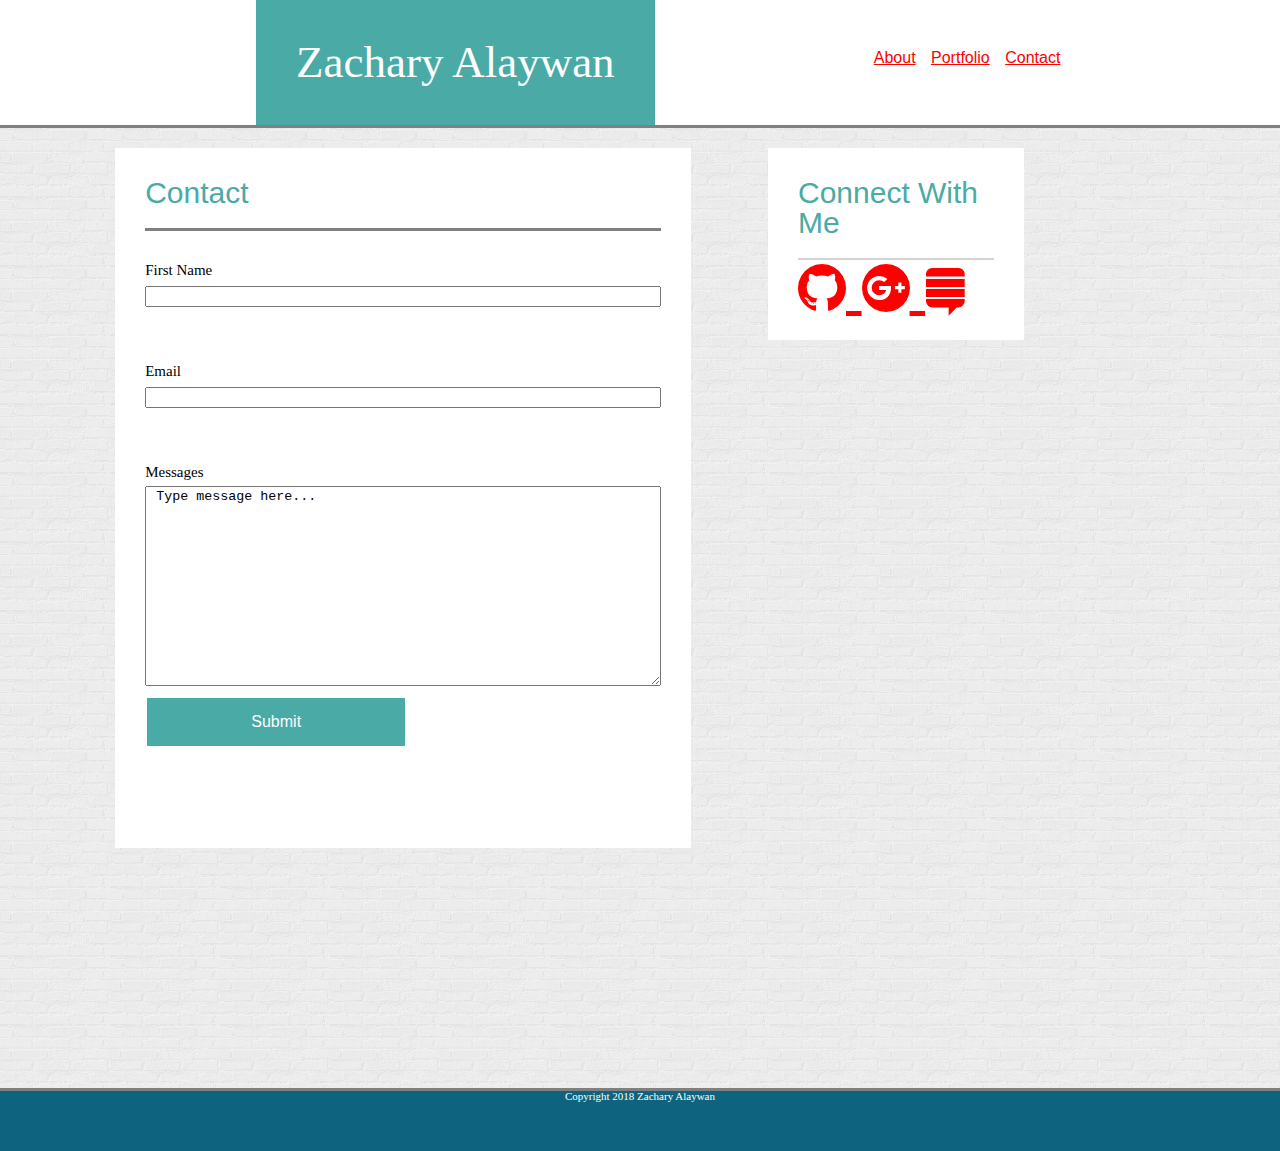
<file: contact.html>
<!DOCTYPE html>
<html>
<head>
    <meta charset="utf-8" />
    <title>Contact</title>
    <meta name="viewport" content="width=device-width, initial-scale=1">
    <link rel="stylesheet" href="https://cdnjs.cloudflare.com/ajax/libs/font-awesome/4.7.0/css/font-awesome.min.css">
    <link rel="stylesheet" type="text/css" media="screen" href="assets/css/reset.css" />
    <link rel="stylesheet" type="text/css" media="screen" href="assets/css/style.css" />
    
</head>
<body>
   
  <div class="header">
        <h1>Zachary Alaywan</h1> 
    </div>


   <div class="contact">
        <ul><a href="index.html"> About</a>  
        <a href="Portfolio.html">Portfolio</a>  
        <a href="Contact.html">Contact</a></ul>
    </div>


    <div class = "top_border"></div>

    <div class="content">

    <div class = "contact_box"><h1>Contact</h1>
        <div class="inside_border"></div>

    <div class="First_name_form">
        <form>
                <label for="fname"><h3>First Name</h3></label>
                <input type="text" id="fname" name="fname">
              </form>
            </div>

            <div class="Email_form">
                    <form>
                            <label for="email"><h3>Email</h3></label>
                            <input type="text" id="email" name="email">
                       
                          </form>
                         
                        </div>

        <div class="msg_form">
                <form>
                 <label for="message"><h3>Messages</h3></label>
                
                 <div class="text_container">
                       
                 <textarea class="textinput" rows="12" cols = "75" > Type message here...</textarea></div>
                </form>       
                                 
                                </div>

    

                        <input type="button" class="button" value="Submit">
    </div>

    <div class = "connect_box">
        Connect With Me
        <div class="connect_border"></div>

        <div class="social" >
            <div class="container">
                <ul>
                    <li>
                        <a href="https://github.com/zaal6739/" title="Github" target="_blank" style="font-size:56px;">
                                <i class="fa fa-github"></i>
                        
                        <a href="https://plus.google.com/100171753289786138675" title="Google+"  style="font-size:56px;">
                            <i class="fa fa-google-plus-official"></i>
                             </a>
                        <a href="https://stackexchange.com/users/14041152/zaal6739" title="stackexchange" style="font-size:56px;">
                            <i class="fa fa-stack-exchange"></i>
                                </a>
                    </li>
                 </ul>
            </div>
         </div>

            </div> 
        </div>
    </div>

</div>

    <div class = "top_border"></div>
    

    <div class="footer">Copyright 2018 Zachary Alaywan</div>
</body>
</html>
</file>
<file: assets/css/style.css>
* {
    box-sizing: border-box;
  }

.header {
    padding: 40px;
    margin-bottom: 0px;
    margin-top: 0px;
    color: #ffffff;
    background: #4aaaa5;
    float: left;
    margin-left: 20%;
    font-size: 45px;
  }
  .h1 {
    margin-bottom: 20px;
    font-size: 35px;
    line-height: 45px;
    font-family: Georgia, Times, 'Times New Roman',  serif;
  }
  .h3 {
    font-size: 12px;
    font-family: Georgia, Times, 'Times New Roman',  serif;
    color: black;
  }



.First_name_form
{
  margin-top:50px;
  font-size: 15px;
  font-family: Georgia, Times, 'Times New Roman',  serif;
  color: black;
  line-height: 1.7;
}

#fname {min-width: 100%;}

.Email_form
{
  margin-top:50px;
  font-size: 15px;
  font-family: Georgia, Times, 'Times New Roman',  serif;
  color: black;
  line-height: 1.7;
  width:100%;
}

#email {min-width: 100%;}


.msg_form
{
  margin-top:50px;
  font-size: 15px;
  font-family: Georgia, Times, 'Times New Roman',  serif;
  color: black;
  line-height: 1.7;
  width:100%;
}


.text_container
{
  position: static;

}

.button{
  background-color: #4aaaa5;
    border: none;
    color: white;
    padding: 15px 32px;
    text-align: center;
    text-decoration: none;
    display: inline-block;
    font-size: 16px;
    margin: 4px 2px;
    cursor: pointer;
    font-family: 'Arial', 'Helvetica Neue', Helvetica, sans-serif
}


  input {
    width: 50%;
}
  
.contact{
    padding: 20px;
    margin-bottom: 10px;
    margin-top: 30px;
    color: black;
    background: white;
    float: right;
    width: 33.3%;
    border-color:black;
    font-family: 'Arial', 'Helvetica Neue', Helvetica, sans-serif;
    word-spacing: 11px;
      }


 .top_border{
   width: 100%;
   height:3px;
   float: left;
   background-color: gray;
   margin-bottom: inherit;
 }

 .inside_border
 {
  width: 100%;
  height:3px;
  float: left;
  background-color: gray;
  margin-top: inherit;
 }

 .connect_border
 {
  width: 100%;
  height:1.5px;
  float: left;
  background-color: lightgray;
  margin-top: inherit;
 }

 #social #container {
  text-align: center;
}

#social #container ul {
  float: left;
  left: 20px;
  width: 50%;
box-sizing: border-box;
}

#social #container ul li {
  float: left;
  padding-left: 10px;
  list-style-type:none ;
}

.textinput{  width: 100%;
  box-sizing: border-box;
  height: 200px;}

p{
  float:left;
  clear: both;
}

a:link {color: red;}

a:hover {background-color:purple;}



.content{
        height:960px;
        float:left;
        /* clear:both;
        display: table; */
        background-image: url("brickwall.png");
        width: 100%;
        border-color:#dddddd;
        font-family: 'Arial', 'Helvetica Neue', Helvetica, sans-serif;
          }

.inner{
    
    float:left;
    background: #ffffff;
    margin-top:20px;
    margin-left:20%;
    margin-right:10%;
    margin-bottom:50px;
    padding:30px;
    height:700px;
    width:1000px;
    color:#4aaaa5;
    font-size: 30px;
    border-bottom-color: black;
    position:relative;
}


.contact_box
{
  float:left;
    background: #ffffff;
    margin-top:20px;
    margin-left:9%;
    margin-right:1%;
    margin-bottom:50px;
    padding:30px;
    height:700px;
    width:45%;
    color:#4aaaa5;
    font-size: 30px;
    border-bottom-color: black;
    position:relative;
 
}

.connect_box
{
  float:left;
    background: #ffffff;
    margin-top:20px;
    margin-left:5%; 
    margin-right:5%;
    margin-bottom:50px;
    padding:30px;
    height:20%;
    width:20%;
    color:#4aaaa5;
    font-size: 30px;
    position:relative;
 
}


.img
{
  width: 200px;
  height:200px;
}

  p {
    margin-bottom: 20px;
    font-size: 18px;
    line-height: 28px;
    /* text-align: right; */
    float:left;
    color: black;
    margin-top: 10px;
  }


  .row {
    display: flex;
     flex-direction: row wrap; 
     padding: 0% 0%;
    border: 15px solid white;
    position:sticky;
     
    
  }
  .row img {
    margin: 8px 8px;
    padding-top: 5px;
    position: relative;
  }

  .overlay1 { 
    position: absolute;
    bottom: 50px;
    right:  702.5px;
    background-color: teal;
    color: white;
    padding-left: 21px;
    padding-right: 54.9px;
    z-index: 5; 
 }
 
 .overlay2 { 
  position: absolute;
  bottom: 50px;
  right:  486px;
  background-color: teal;
  color: white;
  padding-left: 19.1px;
  padding-right: 69px;
  z-index: 5; 
}

.overlay3 { 
  position: absolute;
  bottom: 437px;
  right:  315px;
  background-color: teal;
  color: white;
  padding-left: 36px;
  padding-right: 69px;
  z-index: 5; 
}
.overlay4 { 
  position: absolute;
  bottom: 50px;
  right:  702px;
  background-color: teal;
  color: white;
  padding-left: 16.5px;
  padding-right: 54.5px;
  z-index: 5; 
}

.overlay5 { 
  position: absolute;
  bottom: 189px;
  right:  531px;
  background-color: teal;
  color: white;
  padding-left: 62.2px;
  padding-right: 54px;
  z-index: 5; 
}

 h2 { 
    position: absolute; 
    top: 200px; 
    left: 0; 
    width: 100%; 
 }

 

  .footer{
background:rgb(14, 100, 126);
height: 60px;
width: 100%;
float:left;
font-size: 11px;
color:white;
text-align: center;
  }
</file>
